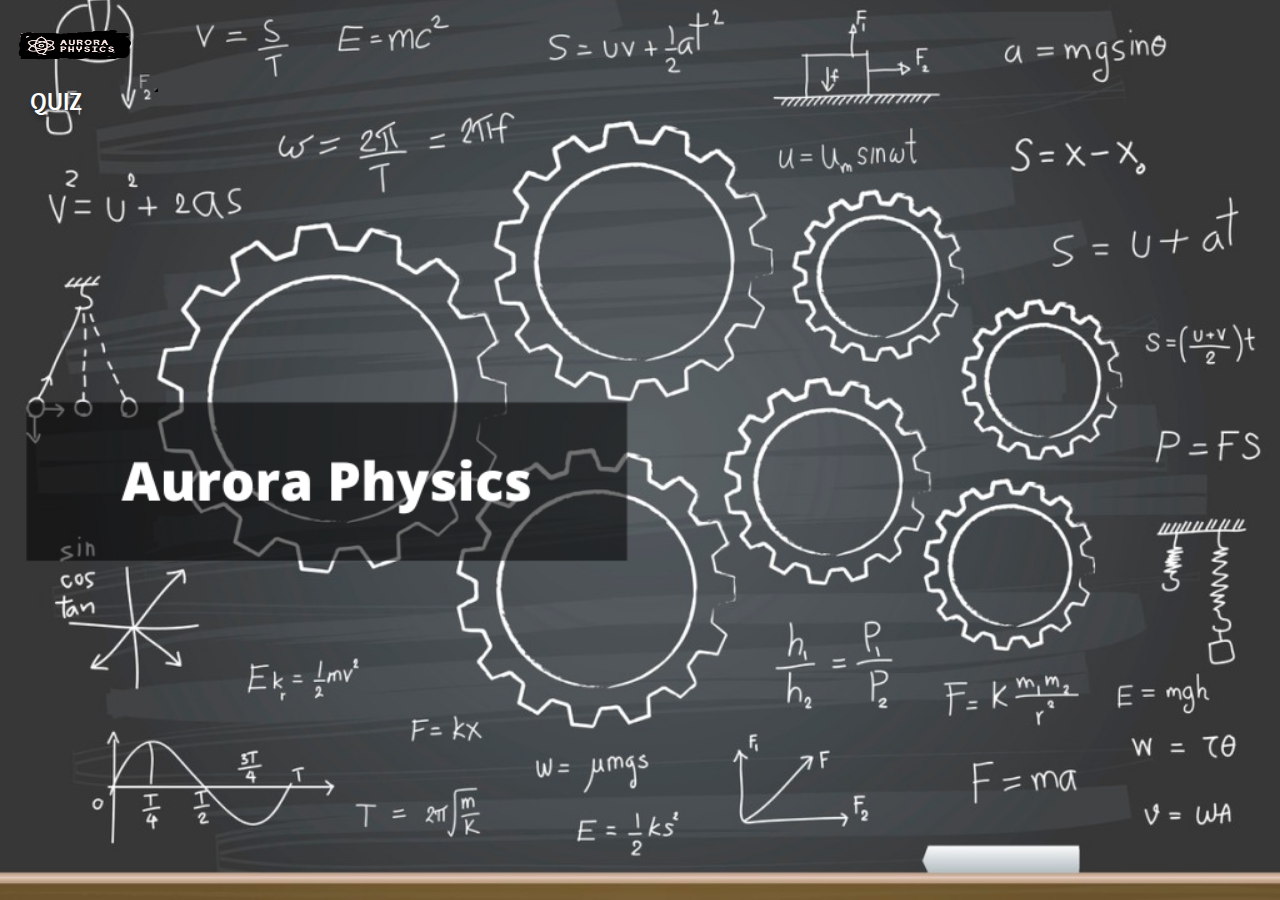
<file: index.html>
<!DOCTYPE html>
<html lang="en">
  <head>
    <meta charset="UTF-8" />
    <meta http-equiv="X-UA-Compatible" content="IE=edge" />
    <meta name="viewport" content="width=device-width, initial-scale=1.0" />
    <title>Document</title>
    <link
      href="https://cdn.jsdelivr.net/npm/bootstrap@5.3.0-alpha3/dist/css/bootstrap.min.css"
      rel="stylesheet"
      integrity="sha384-KK94CHFLLe+nY2dmCWGMq91rCGa5gtU4mk92HdvYe+M/SXH301p5ILy+dN9+nJOZ"
      crossorigin="anonymous"
    />
     <link rel="stylesheet" href="style.css" />
  </head>
  <body>
      <nav class="navbar bg-dark navbar-expand-lg ">
        <div class="container-fluid">
         <img id="logo" src="../img/logo (1).png" width="150
         
         " height="90" onclick="window.location.reload() " >
          <button
            class="navbar-toggler"
            type="button"
            data-bs-toggle="collapse"
            data-bs-target="#navbarScroll"
            aria-controls="navbarScroll"
            aria-expanded="false"
            aria-label="Toggle navigation"
          >
            <span class="navbar-toggler-icon"></span>
          </button>
          <div class="collapse navbar-collapse barra-2" id="navbarScroll">
            <ul
              class="navbar-nav me-auto my-2 my-lg-0 navbar-nav-scroll"
              style="--bs-scroll-height: 100px"
            >
              <li class="nav-item ">
                <a class="nav-link active" aria-current="page" href="../quiz/index.html">QUIZ</a>
              </li>
          </div>
        </div>
      </nav>
      <div class="background">

      </div>
   
  </body>
  <script
    src="https://cdn.jsdelivr.net/npm/bootstrap@5.3.0-alpha3/dist/js/bootstrap.bundle.min.js"
    integrity="sha384-ENjdO4Dr2bkBIFxQpeoTz1HIcje39Wm4jDKdf19U8gI4ddQ3GYNS7NTKfAdVQSZe"
    crossorigin="anonymous"
  ></script>
</html>
</file>
<file: style.css>
@import url('https://fonts.googleapis.com/css2?family=Amaranth&family=Montserrat&display=swap');

* {
    margin: 0;
    padding: 0;
    font-family: 'Amaranth', sans-serif;
}

.navbar-brand {
    color: white;
}

.navbar-toggler {
    background-color: white;
}

.navbar-collapse {
    flex-grow: 0;
}

.navbar-nav .nav-link.active {
    color: white;
}

body {

    background: url(/img/Aurora\ Physics.png) no-repeat center center fixed;
    -webkit-background-size: cover;
    -moz-background-size: cover;
    -o-background-size: cover;
    background-size: cover;


}

.container-fluid {
    padding-right: calc(var(--bs-gutter-x) * 2.9);
    padding-left: 0;

}

.navbar {
    --bs-navbar-padding-x: 0;
    --bs-navbar-padding-y: 0;
}

.barra-2 a {
    position: relative;
    padding-left: 30px;
    font-size: 25px;
    text-decoration: none;
    line-height: 1px;
    color: #FFFFFF;
    text-shadow: 0px 4px 4px rgba(0, 0, 0, 0.25);
}
</file>
